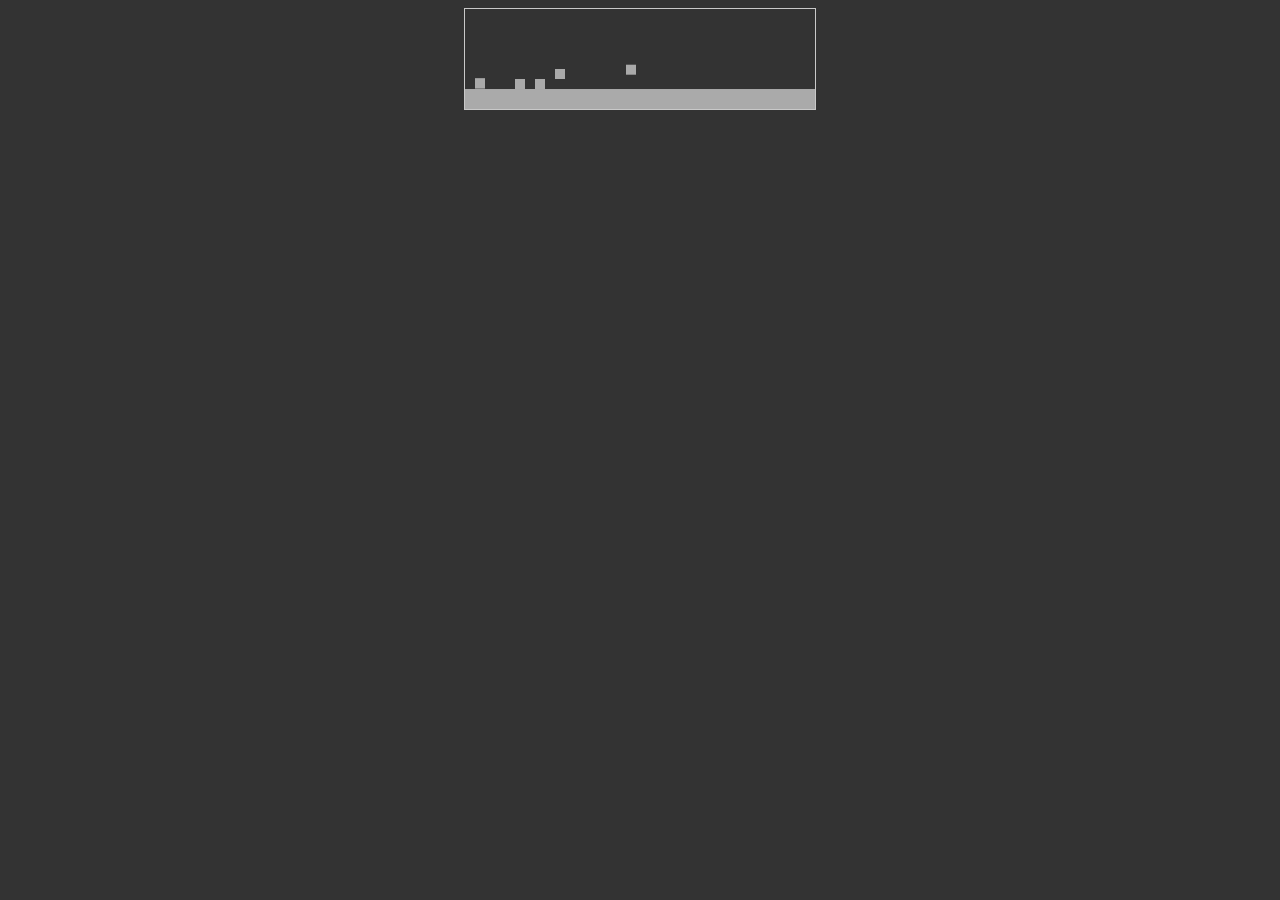
<file: index.html>
<!DOCTYPE html>
<html lang="en">
<head>
    <meta charset="UTF-8">
    <meta name="viewport" content="width=device-width, initial-scale=1.0">
    <title>Document</title>
    <link rel="stylesheet" href="style.css"/>
</head>

<script>

    //variaveis
    var canvasHeight;
    var canvasWidth;
    var ctx;

    var coordX = 0;
    var coordY = 0;
    var moveDireita = 0;
    var moveEsquerda = 0;
    var moveCima = 0;
    var moveBaixo = 0;
    var player = 0;
    var alturaDefault = 0;
    var alturaGroundCenario = 0;
    
    var distPadrao = 1;
    var avancoPadrao = 3;
    var gravidadePadrao = 1;

    var teclaPressionada;
    var teclaLiberada;

    var elementosMapa = [];
    var gravitaveis = [];
    var grounds = [];

    var npc1;
    var comandosDiretosNPC = ["dir", "dir"];

    //classes
    class Quadrado {

      constructor(x, y, width, height){
        this.x = x;
        this.y = y;
        this.width = width;
        this.height = height;
      }

      getXm(){ return this.x + (width/2) }
      getYm(){ return this.x + (width/2) }
      getPontoMedio(){ return {xm: getXm(), ym: getYm()} }
    
    }

    class Circulo{

      constructor(x, y, raio){
        this.x = x;
        this.y = y;
        this.raio = raio;
      }

      getCenter(){ return {x: this.x, y: this.y} }
      getRaio(){ return this.raio; }
    }

    
    class Player{

      constructor(obj){
        this.idObj = obj.idObj !== undefined ? obj.idObj : 0; 
        this.x = obj.x;
        this.y = obj.y;
        this.width = obj.width;
        this.height = obj.height;
        this.bounced = [];
        this.groundable = 1;
        this.orientavel = obj.orientavel !== undefined ? obj.orientavel : 0;
        this.gravitavel = obj.gravitavel !== undefined ? obj.gravitavel : 0;
        this.empurravel = obj.empurravel !== undefined ? obj.empurravel : 0;
        this.respostaAcoesPedidas = [];
        this.pilhaDeComandos = {
          "direcoes"  : [],    
          "sequencia" : []
        };
        // {
        //     "pulo" : acaoPular
        // };
      }
      
      getXm(){ return this.x + (this.width/2) }
      getYm(){ return this.x + (this.width/2) }
      getPontoMedio(){ return {xm: this.getXm(), ym: this.getYm()} }
      getRaio(){ return this.width/2 }
      getCirculo(){ return new Circulo(this.x, this.y, this.getRaio())}
      
    }

    var previous = {};
    
    function knockback(player){

      var hitbox = player.weapon !== undefined ? player.weapon : new Player({x: 50, y:alturaDefault -10, width:10, height:10, idObj: "elemento0"});
 
    }

    function pular(player){
      
      if(isOnGround(player, elementosMapa.filter(obj => obj.groundable == 1 && obj.idObj != player.idObj)) && (player.pulo === undefined) ){
        player.pulo = new Pulo({size: 4, cima: 15, baixo: 0});
      }

      if(player.pulo !== undefined){
        player.pulo.performa(player);
      }
    }

    class Pulo{
      
      constructor(obj){
        this.size = obj.size;
        this.cima = obj.cima;
        this.baixo = obj.baixo;
      }

      performa(player){


        if(this.cima > 0){
          if( (tryMove(player, "y", -1, this.size))){
            this.cima--
          }else{
            this.cima = 0;
          }
        }else{
          player.nroPulos = player.nroPulos !== undefined ? player.nroPulos + 1 : 1;  
          delete player.pulo;
          delete player.respostaAcoesPedidas["pular"];
        }
      }

    }

    function impulse(player){
      
      // if(isOnGround(player, elementosMapa.filter(obj => obj.groundable == 1 && obj.idObj != player.idObj)) ){
      //   player.pulo = new Pulo({size: 4, cima: 15, baixo: 0});
      // }
      if(player.impulse === undefined ){
          player.impulse = new Impulse({"intensidade": 5, "direcao": "dir", "iteracoes": 5});
      } 

      if(player.impulse !== undefined){
        player.impulse.performa(player);
      }
    }

    class Impulse{
      
      constructor(obj){
        this.intensidade = obj.intensidade;
        this.direcao = obj.direcao;
        this.iteracoes = obj.iteracoes;
        if(obj.direcao == "dir")  { this.eixo = "x"; this.sentido =   1 }
        if(obj.direcao == "esq")  { this.eixo = "x"; this.sentido =  -1 }
        if(obj.direcao == "cima") { this.eixo = "y"; this.sentido =  -1 }
        if(obj.direcao == "baixo"){ this.eixo = "y"; this.sentido =   1 }    
      }

      performa(player){


        if(this.iteracoes > 0){
          if( (tryMove(player, this.eixo, this.sentido, this.iteracoes))){
            this.iteracoes--;
          }else{
            this.iteracoes = 0;
          }
        }else{
          //player.nroPulos = player.nroPulos !== undefined ? player.nroPulos + 1 : 1;  
          delete player.impulse;
          delete player.respostaAcoesPedidas["impulse"];
        }
      }

    }

    class Bounce{

      constructor(obj){
        this.intensidade = obj.intensidade;
        this.iteracoes = obj.iteracoes;
        this.directions = obj.directions !== undefined ? obj.directions : [];
      }
    }

    class Bounced{

      constructor(obj){
        this.intensidade = obj.intensidade;
        this.direction = obj.direction;
        this.axis = obj.axis;
        this.iteracoes = obj.iteracoes;
      }
    }

    
    
//#region Init Settings
function initCanvasContextSettings(){

    canvasHeight = Number.parseInt(document.getElementById("canvas").getAttribute("height"));
    canvasWidth = Number.parseInt(document.getElementById("canvas").getAttribute("width"));
    ctx = document.getElementById("canvas").getContext("2d");
}

function init(){

  //varaives padrao canvas
  initCanvasContextSettings();

  alturaGroundCenario = 20; 
  alturaDefault = canvasHeight - alturaGroundCenario;

  //inicializa o player, talvez os demais elementos e players
  player = new Player({x: 10, y:alturaDefault -15, width:10, height:10, gravitavel: 1, orientavel: 1,  idObj: "player"});

  elementosMapa.push(player);
  elementosMapa.push(new Player({x: 50, y:alturaDefault -10, width:10, height:10, idObj: "elemento0"}))
  elementosMapa.push(new Player({x: 70, y:alturaDefault -10, width:10, height:10, idObj: "elemento1"}))
  elementosMapa.push(new Player({x: 90, y:alturaDefault -20, width:10, height:10, idObj: "elemento2"}))
  elementosMapa.push(new Player({x: 120, y:alturaDefault -10, width:10, height:10, gravitavel: 1, empurravel: 1, idObj: "elemento3"}))
  elementosMapa.push(new Player({x: 0, y:canvasHeight - alturaGroundCenario + 0.01, width:canvasWidth, height:canvasHeight/4, idObj: "ground"}))

  elementosMapa[1].bounce = new Bounce({intensidade: 1.5, iteracoes: 40, directions: ["left", "up", "leftup"]});
  elementosMapa[4].bounce = new Bounce({intensidade: 1.5, iteracoes: 40, directions: ["left", "up", "leftup"]});
  
  npc1 = elementosMapa[4];

  //starta o loop de animacao
  window.requestAnimationFrame(draw);
}
//#endregion




//#region Movimentacao logica
//sao dois sinais apenas por enquanto, down e up
function setaVetoresDirecao(player, e){

  //Seta os vetores direcao
  //Como só tem keydown ou keyup deu pra fazer o ternario
  if( e.key == "ArrowRight")         {  
    if((e.type == "keydown") && (player.pilhaDeComandos["direcoes"]["dir"] !== 1 ) ){
      player.pilhaDeComandos["direcoes"]["dir"] = 1;
      player.pilhaDeComandos["sequencia"].push("dir");
    }
    if((e.type == "keyup") && (player.pilhaDeComandos["direcoes"]["dir"] !== 0 ) ){
      player.pilhaDeComandos["direcoes"]["dir"] = 0;
    }
  }

  if( e.key == "ArrowLeft")         {  
    if((e.type == "keydown") && (player.pilhaDeComandos["direcoes"]["esq"] !== 1 ) ){
      player.pilhaDeComandos["direcoes"]["esq"] = 1;
      player.pilhaDeComandos["sequencia"].push("esq");
    }
    if((e.type == "keyup") && (player.pilhaDeComandos["direcoes"]["esq"] !== 0 ) ){
      player.pilhaDeComandos["direcoes"]["esq"] = 0;
    }
  }

  if( e.key == "ArrowUp")         {  
    if((e.type == "keydown") && (player.pilhaDeComandos["direcoes"]["cima"] !== 1 ) ){
      player.pilhaDeComandos["direcoes"]["cima"] = 1;
      player.pilhaDeComandos["sequencia"].push("cima");
    }
    if((e.type == "keyup") && (player.pilhaDeComandos["direcoes"]["cima"] !== 0 ) ){
      player.pilhaDeComandos["direcoes"]["cima"] = 0;
    }
  }

  if( e.key == "ArrowDown")         {  
    if((e.type == "keydown") && (player.pilhaDeComandos["direcoes"]["baixo"] !== 1 ) ){
      player.pilhaDeComandos["direcoes"]["baixo"] = 1;
      player.pilhaDeComandos["sequencia"].push("baixo");
    }
    if((e.type == "keyup") && (player.pilhaDeComandos["direcoes"]["baixo"] !== 0 ) ){
      player.pilhaDeComandos["direcoes"]["baixo"] = 0;
    }
  }

  if( e.key == "a" || e.key == "A")         {  
    if((e.type == "keydown") && (player.pilhaDeComandos["direcoes"]["a"] !== 1 ) ){
      player.pilhaDeComandos["direcoes"]["a"] = 1;
      player.pilhaDeComandos["sequencia"].push("a");
    }
    if((e.type == "keyup") && (player.pilhaDeComandos["direcoes"]["a"] !== 0 ) ){
      player.pilhaDeComandos["direcoes"]["a"] = 0;
    }
  }

}

function gerenciadorComandos(player){

  console.log(player.pilhaDeComandos)
  var ultimo;
  var penultimo;
  var sequencia = player.pilhaDeComandos.sequencia;
  if( (sequencia) && sequencia.length >= 2){
    ultimo = sequencia[sequencia.length - 1];
    penultimo = sequencia[sequencia.length - 2];
  }
  for(var key in player.pilhaDeComandos["direcoes"]){
    
    if(key == "dir" && (player.pilhaDeComandos["direcoes"]["dir"] == 1 ) ){
      if(ultimo == "dir" && (penultimo == "dir") ){
        player.respostaAcoesPedidas["tryMoveDir"] = player.respostaAcoesPedidas["tryMoveDir"] === undefined ? tryAvancoDir : player.respostaAcoesPedidas["tryMoveDir"];
      }else{
        player.respostaAcoesPedidas["tryMoveDir"] = player.respostaAcoesPedidas["tryMoveDir"] === undefined ? tryMoveDir : player.respostaAcoesPedidas["tryMoveDir"];
      }      
    }
    if(key == "dir" && (player.pilhaDeComandos["direcoes"]["dir"] == 0 ) ){
      player.respostaAcoesPedidas["tryMoveDir"] !== undefined ? delete player.respostaAcoesPedidas["tryMoveDir"] : 0;      
    }

    if(key == "esq" && (player.pilhaDeComandos["direcoes"]["esq"] == 1 ) ){
      if( ultimo == "esq" && (penultimo == "esq") ){
        player.respostaAcoesPedidas["tryMoveEsq"] = player.respostaAcoesPedidas["tryMoveEsq"] === undefined ? tryAvancoEsq : player.respostaAcoesPedidas["tryMoveEsq"];  
      }else{
        player.respostaAcoesPedidas["tryMoveEsq"] = player.respostaAcoesPedidas["tryMoveEsq"] === undefined ? tryMoveEsq : player.respostaAcoesPedidas["tryMoveEsq"];
      }
    }
    if(key == "esq" && (player.pilhaDeComandos["direcoes"]["esq"] == 0 ) ){
      player.respostaAcoesPedidas["tryMoveEsq"] !== undefined ? delete player.respostaAcoesPedidas["tryMoveEsq"] : 0;      
    }

    if(key == "baixo" && (player.pilhaDeComandos["direcoes"]["baixo"] == 1 ) ){
      player.respostaAcoesPedidas["tryMoveBaixo"] = player.respostaAcoesPedidas["tryMoveBaixo"] === undefined ? tryMoveBaixo : player.respostaAcoesPedidas["tryMoveBaixo"];      
    }
    if(key == "baixo" && (player.pilhaDeComandos["direcoes"]["baixo"] == 0 ) ){
      player.respostaAcoesPedidas["tryMoveBaixo"] !== undefined ? delete player.respostaAcoesPedidas["tryMoveBaixo"] : 0;      
    }

    if(key == "cima" && (player.pilhaDeComandos["direcoes"]["cima"] == 1 ) ){
      if( isOnGround(player, elementosMapa.filter(obj => obj.groundable == 1 && obj.idObj != player.idObj))  ){
        player.respostaAcoesPedidas["pular"] = player.respostaAcoesPedidas["pular"] === undefined ? pular : player.respostaAcoesPedidas["pular"];
      }      
    }
    if(key == "cima" && (player.pilhaDeComandos["direcoes"]["cima"] == 0 ) ){
      //player.respostaAcoesPedidas["pular"] !== undefined ? delete player.respostaAcoesPedidas["pular"] : 0;      
    }

    if(key == "a" && (player.pilhaDeComandos["direcoes"]["a"] == 1 ) ){
      player.respostaAcoesPedidas["impulse"] = player.respostaAcoesPedidas["impulse"] === undefined ? impulse : player.respostaAcoesPedidas["impulse"];      
    }
    if(key == "a" && (player.pilhaDeComandos["direcoes"]["a"] == 0 ) ){
      player.respostaAcoesPedidas["impulse"] = player.respostaAcoesPedidas["impulse"] === undefined ? impulse : player.respostaAcoesPedidas["impulse"];      
    }

  }
  //if(player.pilhaDeComandos.length > 0){
    //var lastCommand = player.pilhaDeComandos[player.pilhaDeComandos.length - 1];
    //player.pilhaDeComandos = player.pilhaDeComandos.slice(0, -1);

    // if(player.pilhaDeComandos["dir"]){
    //   player.respostaAcoesPedidas["tryMoveDir"] = player.respostaAcoesPedidas["tryMoveDir"] === undefined ? tryMoveDir : player.respostaAcoesPedidas["tryMoveDir"]; 
    // }

    // if(lastCommand.acao == "tryStopMoveEsq" ){
    //   player.respostaAcoesPedidas["tryMoveEsq"] === undefined ? 0 : delete player.respostaAcoesPedidas["tryMoveEsq"]; 
    // }
    
    // if(lastCommand.acao == "tryMoveDir" ){
    //   player.respostaAcoesPedidas["tryMoveDir"] = player.respostaAcoesPedidas["tryMoveDir"] === undefined ? tryMoveDir : player.respostaAcoesPedidas["tryMoveDir"]; 
    // }

    // if(lastCommand.acao == "tryMoveDir" && previous.acao == "tryMoveDir" ){
    //   player.respostaAcoesPedidas["tryMoveDir"] = player.respostaAcoesPedidas["tryMoveDir"] === undefined ? tryAvancoDir : tryAvancoDir; 
    // }

    // if(lastCommand.acao == "tryStopMoveDir" ){
    //   player.respostaAcoesPedidas["tryMoveDir"] === undefined ? 0 : delete player.respostaAcoesPedidas["tryMoveDir"]; 
    // }

    // if(lastCommand.acao == "tryMoveBaixo" ){
    //   player.respostaAcoesPedidas["tryMoveBaixo"] = player.respostaAcoesPedidas["tryMoveBaixo"] === undefined ? tryMoveBaixo : player.respostaAcoesPedidas["tryMoveBaixo"]; 
    // }

    // if(lastCommand.acao == "tryStopMoveBaixo" ){
    //   player.respostaAcoesPedidas["tryMoveBaixo"] === undefined ? 0 : delete player.respostaAcoesPedidas["tryMoveBaixo"]; 
    // }
    
    // if(lastCommand.acao == "pular" ){
    //   player.respostaAcoesPedidas["pular"] = player.respostaAcoesPedidas["pular"] === undefined ? pular : player.respostaAcoesPedidas["pular"];
    // }

    //previous.acao = lastCommand.acao;
    //previous.frame = lastCommand.frame; 
  //}
}

function movimentacaoLogica(player){

  //Aplica os vetores direcao
  // player.moveDireita  == 1 ? tryMove(player, "x", 1, distPadrao)  : true ;
  // player.moveEsquerda == 1 ? tryMove(player, "x", -1, distPadrao) : true ;
  // player.moveCima     == 1 ? tryMove(player, "y", -1, distPadrao) : true ;
  // player.moveBaixo    == 1 ? tryMove(player, "y", 1, distPadrao)  : true ;
  
  for(var acao in player.respostaAcoesPedidas){
    player.respostaAcoesPedidas[acao](player);
  }
  
  // if(player.bounced.length > 0){
  //   player.bounced.forEach( function(elemento, index, arrayBounced) {
  //     if(elemento.iteracoes > 0 ){
  //       elemento.iteracoes--;
  //       tryMove(player, elemento.axis, elemento.direction, elemento.intensidade);
  //       elemento.iteracoes <= 0 ? arrayBounced.splice(index, 1) : 1;
  //     }
  //   });
  // }
}

function tryMoveEsq(player){
  var valor = tryMove(player, "x", -1, distPadrao);
  //delete player.respostaAcoesPedidas["tryMoveEsq"]
  return valor;
}

function tryAvancoEsq(player){
  var valor = tryMove(player, "x", -1, avancoPadrao);
  return valor;
}

function tryMoveDir(player){
  var valor = tryMove(player, "x", 1, distPadrao);
  //delete player.respostaAcoesPedidas["tryMoveDir"]
  return valor;
}

function tryAvancoDir(player){
  var valor = tryMove(player, "x", 1, avancoPadrao);
  return valor;
}

function tryMoveCima(player){
  var valor = tryMove(player, "y", -1, distPadrao);
  //delete player.respostaAcoesPedidas["tryMoveCima"]
  return valor;
}

function tryMoveBaixo(player){
  var valor = tryMove(player, "y", 1, distPadrao);
  //delete player.respostaAcoesPedidas["tryMoveBaixo"]
  return valor;
}

function tryMove(player, f, u1, u2){

  var projecaoPlayer = new Player(player);
  var resultadoColisao;
    
  moveXY(projecaoPlayer, u1, u2, f);
  resultadoColisao = colisaoComAlgumElementoMapa(projecaoPlayer, elementosMapa.filter(obj => projecaoPlayer.idObj != obj.idObj ));

  if(!resultadoColisao){
    moveXY(player, u1, u2, f);
  }else{
    if(resultadoColisao.bounce !== undefined ) {
      if(bounceCorrespond(resultadoColisao.bounce.directions, u1, f)){
        player.bounced.push(new Bounced({intensidade: resultadoColisao.bounce.intensidade, iteracoes: resultadoColisao.bounce.iteracoes, axis: f, direction: (-u1)}));
      }
    }  
    return 0;
  }
  
  return 1;
}

function bounceCorrespond(directions, u1, f){

  var polaridade;
  if( (u1 < 0) && ( f == "x") ){ polaridade = "right"}
  if( (u1 > 0) && ( f == "x") ){ polaridade = "left"}
  if( (u1 > 0) && ( f == "y") ){ polaridade = "up"}
  if( (u1 < 0) && ( f == "y") ){ polaridade = "down"} 

  for(var i = 0; i < directions.length; i++){

    if(directions[i] == polaridade ){
      return polaridade;
    }
  }

}

function moveXY(elemento, d, intensidade, f){
  f == "x" ? moveX(elemento, d, intensidade) : 1 ;
  f == "y" ? moveY(elemento, d, intensidade) : 1 ;
}

function moveX(elemento, d, intensidade){
  elemento.x = elemento.x + d * (intensidade ? intensidade : 1);
}

function moveY(elemento, d, intensidade){
  elemento.y = elemento.y + d * (intensidade ? intensidade : 1);
}


//tive q usar logica complicada pois é complicado ser atrapalhado toda hora
function colisao2dCirculo( bolaA, bolaB ){ 
  
  var result = dist(bolaA.getCenter(), bolaB.getCenter()) <= (bolaA.getRaio() + bolaB.getRaio())
  console.log(dist(bolaA.getCenter(), bolaB.getCenter()));
  console.log(bolaA.getCenter() + " " + bolaB.getCenter())
  return result;
}

function colisao2dQuadratica( quadradoA, quadradoB){

  if( !inRange(quadradoA, quadradoB )){
    return 0;
  }else{
    return 1;
  }
}

function inRange( a , b){

  if( ( (a.x + a.width < b.x ) ) || ((a.x > b.x + b.width)) ){
    return 0;
  }else{
    if(( (a.y + a.height < b.y ) ) || ((a.y > b.y + b.height))){
      return 0;
    }
  }

  return 1;
}

// function aplicaBounce(quadradoA, quadradoB){

//   if(quadradoB.bounce !== undefined){
//       if(quadradoA.bounced === undefined){
//         quadradoA.bounced = [new Bounced(quadradoB.bounce)];
//       }else{
//         quadraoA.bounced = [...quadradoA.bounced, (new Bounced(quadradoB.bounce))];
//       }
//   }
// }


function colisaoComAlgumElementoMapa(projecaoPlayer, elementos){

  // for(var i = 0; i < elementos.length; i++){
  //   if(colisao2dCirculo(projecaoPlayer.getCirculo(), elementos[i].getCirculo())){
  //     return 1;
  //   }
  // }

  for(var i = 0; i < elementos.length; i++){
    if(colisao2dQuadratica(projecaoPlayer, elementos[i])){      
      return elementos[i];
    }
  }

  // for(var i = 0; i < grounds.length; i++){
  //   if(colisaoComGroundable(projecaoPlayer, grounds[i])){
  //     return grounds[i];
  //   }
  // }

  // var colide = colisaoComGroundable(projecaoPlayer, grounds);
  // if(colide){
  //   return colide;
  // }


  return 0;
}

// function colisaoComGround(player, grounds){

//   for(var i = 0; i < grounds.length; i++ ){
//     if( (player.y + player.height ) > grounds[i].y ){
//       return 1;
//     }
//   } 

//   return 0;
// }

function colisaoComGroundable(player, ground){
    
  if(colisao2dQuadratica(player, ground)){
    return 1;
  }

  return 0;
}

function isOnGround(player, grounds){

    var projecaoPlayer = new Player(player);
    moveXY(projecaoPlayer, 1, distPadrao, "y");

    for(var i = 0; i < grounds.length; i++){
      if(colisaoComGroundable(projecaoPlayer, grounds[i])){
        return grounds[i];
      }
    }
}

function dist(pontoA, pontoB){

  return Math.pow( ((pontoA.x - pontoB.x)**2 + (pontoA.y - pontoB.y)**2), 0.5 );
}

function aplicaGravidade(gravidadePadrao){

  var gravitaveis = elementosMapa.filter( obj => obj.gravitavel == 1 );
  gravitaveis.forEach( elemento => {tryMove(elemento, "y", 1, gravidadePadrao)} )
  //tryMove(player, "y", 1, 1);
}

function makeBounceable(obj, intensidade){

  if(obj.bounce === undefined){
    obj.bounce = new Bounce(intensidade);
  }
}

// function acaoPular(player){

//   if( player.pulo !== undefined ) {
//     player.pula = 0;
//     player.pulo.performa(player);
//   }else{
//     if(isOnGround(player, elementosMapa.filter(obj => obj.groundable == 1 && obj.idObj != player.idObj)) && player.pula == 1 ){
//       player.pula = 0;
//       player.pulo = new Pulo({size: 4, cima: 15, baixo: 0});
//       player.pulo.performa(player);
//     }
//   }
// }

function comandosLogicosNPC(jogavel){

  // if(jogavel.respostaAcoesPedidas["pular"] === undefined){
  //   jogavel.respostaAcoesPedidas["pular"]
  // }
  jogavel.nroPulos >= 5 ? 1 : pular(jogavel);
  
  jogavel.nroPulos >= 5 ? delete jogavel.respostaAcoesPedidas["tryMoveDir"] : jogavel.respostaAcoesPedidas["tryMoveDir"] = tryMoveDir;

  //pular(jogavel); 
  // jogavel.nroPulos = jogavel.nroPulos !== undefined ? jogavel.nroPulos + 1 : 0;
  // jogavel.pula = jogavel.nroPulos >= 3 ? 0 : 1;
}

//#endregion


//#region Event Listenners e Notificacoes
  document.addEventListener("keydown", function(event) {notifica(event);});
  document.addEventListener("keyup", function(event)   {notifica(event);});
  window.addEventListener('load', init);

  function notifica(e){

    if(e.type == "keydown"){ setaVetoresDirecao(player, e)}
    if(e.type == "keyup")  { setaVetoresDirecao(player, e)}

  }
//#endregion


//#region Desenho
  function desenhaQuadrado(obj){

    ctx.fillStyle = "#aaaaaa";
    ctx.fillRect(obj.x, obj.y, obj.width, obj.height);
  }

  function desenha(obj){

    ctx.fillStyle = "#aaaaaa";
    ctx.fillRect( obj.x, obj.y, obj.width, obj.height);
  }

  function limpaTela(){

    ctx.clearRect(0, 0, canvasWidth, canvasHeight);
  }

  function draw() {

    //comandosLogicosPlayer nao tem ainda por ser td teclado
    comandosLogicosNPC(npc1);

    gerenciadorComandos(player);
    gerenciadorComandos(npc1);

    movimentacaoLogica(player);
    movimentacaoLogica(npc1);

    aplicaGravidade(gravidadePadrao);
    aplicaGravidade(0.7*gravidadePadrao);
    //aplicaGravidade(0.75*gravidadePadrao);
    
    limpaTela(); 
    desenha(player);
    //desenha(grounds[0]);
    elementosMapa.forEach((elemento) => desenha(elemento));

    window.requestAnimationFrame(draw);
  }
//#endregion


//#region Math

function raio(ladoA, ladoB){ 
  return Math.pow( ((ladoA)**2 + (ladoB)**2), 0.5 ) 
}

function distancia(A, B){

  return Math.pow( ((A.x - B.x)**2 + (A.y - B.y)**2), 0.5 )
}

//#endregion


</script>

<script>
    
    //facilitar o desenvolvimento, parece q se o codigo for bom deve ficar facil colocar melhorias
    //  e continuar
    //acao de knoback, soco e raduquen flash, idem em npc, logica de dano
    //leitura da pilha com frame time
    //flush no vetor de sequencia de comandos
    //todos os valores abixo de height precisam ser revisados
    //colocar td no js
    //1 raça, 3 acoes, 1 expedicao com 1 mapa com 1 tela, 1 rancho fazenda, 1 comercio, 1 coliseu  
    //nao vai ter desempenho maximo nem rodar em td por hora
    //ok -ver classes pra ja colocar
    //colocar contexto de posicionamento e colisao
    //contexto de bitmap
    //alguma animacao de ataque
    //se conseguir duas animacoes de atq versionar
    //rn - precisa tirar nota em provas escrita e pratia pra ir ranked
    //talvez o raio medio entre o raio externo e o interno
    //bug com tres teclas

    //ok - movimentacao simples, colocar pra Y e adequar classes, colisao simples
    //ok - colocar alguns objs e possivelmente uma classe

   
    //nao funciona pois os valores estao no atributo inves do style
    //canvasHeight = document.getElementById("canvas").style.height;
    //canvasWidth = document.getElementById("canvas").style.width;

    //#region Logica de Codigo
    //Logica de Teclas
    ///Uma tecla qndo apertado é registrada na secao event listener, depois o notificador usa
    //a funcao adequada dependendo do tipo de evento na secao movimentacao logica
    //nisso apenas a direcao e setado, ficando a cargo do loop iterar a movimentacao toda vez 
    //por ultimo o desenho apenas pega os dados e desenha
    //#endregion


</script>

<body style="height: 100%; overflow: hidden;">

    <div style="text-align: center">
        <canvas id="canvas" width="350" height="100" 
          style="border: 1px solid #c9c9c9;">
        </canvas>
    </div>
    
</body>
</html>
</file>
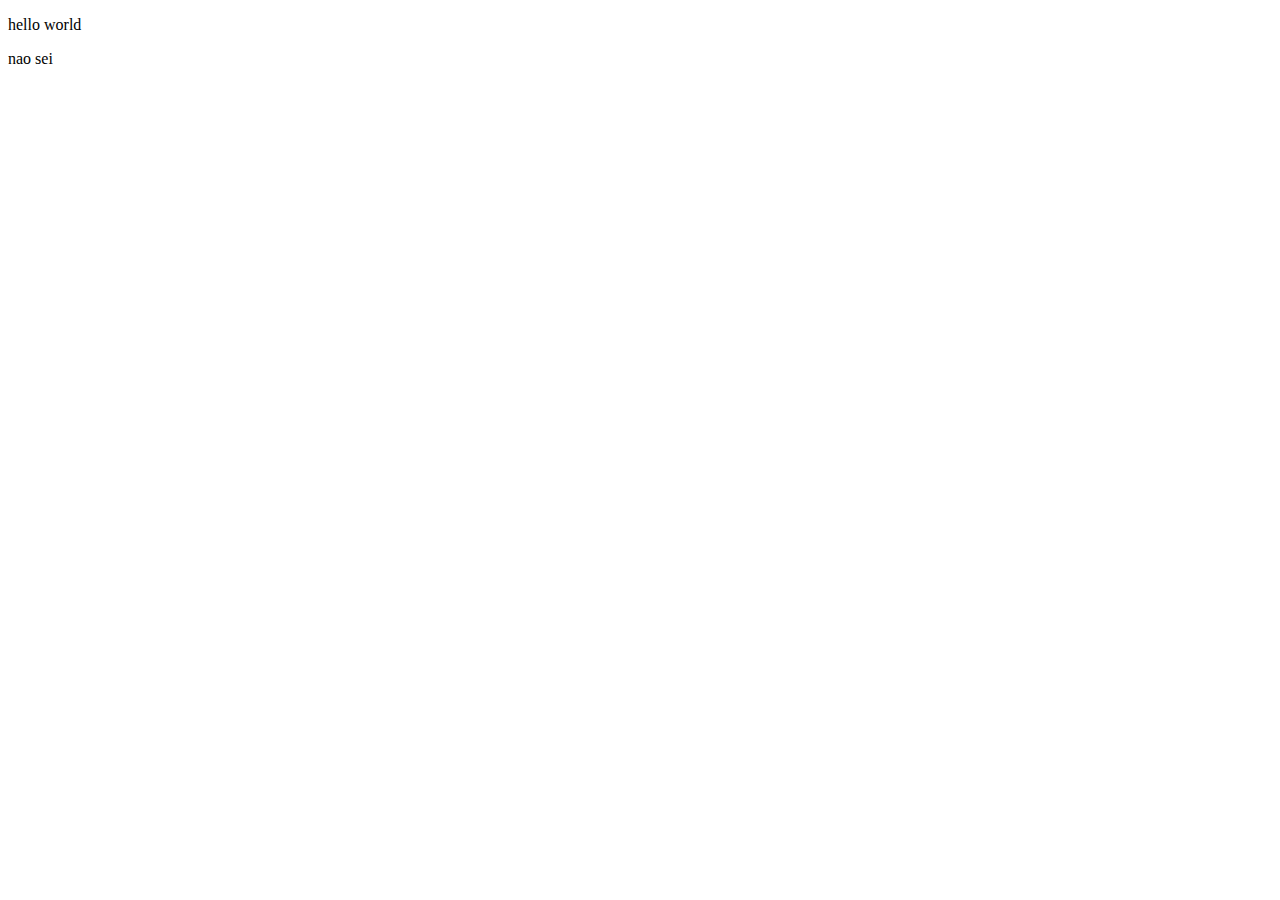
<file: trechosJs.html>
<!DOCTYPE html>
<html lang="en">
<head>
    <meta charset="UTF-8">
    <meta http-equiv="X-UA-Compatible" content="IE=edge">
    <meta name="viewport" content="width=device-width, initial-scale=1.0">
    <title>Document</title>
</head>
<script>
    var variavel = {
        "naosei" : 1
    }

    var frutas = [];
    frutas["uva"] = 1;
    // frutas["laranja"] = 2;
    // frutas["pera"] = 3;

    var somas = [1, 2, 3, 4, 5]

    // var frutas2 = [];
    // frutas2["uva"] = 2;
    // frutas2["pera"] = 3;

    function deletaObjeto(obj){
        delete obj.uva; 
    }

    function hasSubArray(master, sub) {
        return sub.every((i => v => i = master.indexOf(v, i) + 1)(0));
    }

    document.addEventListener("DOMContentLoaded", function(event) {
      //document.getElementById("naosei").innerHTML = (1 == 1);
      //delete variavel.naosei2;
      //document.getElementById("naosei").innerHTML = hasSubArray(frutas, frutas2)
      //deletaObjeto(frutas);
      //document.getElementById("naosei").innerHTML = frutas.uva;
    //   frutas.splice(2, 1);
    //   somas.splice(2, 1);
    //   somas = somas.slice(0, -1);
    //   somas[0] = undefined;
    //   document.getElementById("naosei").innerHTML = (frutas["naosei"] === undefined);
    delete frutas["uva"]  
    console.log(frutas);
      //console.log(somas);
    });

</script>
<body>
    <p>hello world</p>
    <div id="naosei">nao sei</div>
</body>
</html>
</file>
<file: style.css>
body{

    background-color: #333333;
    color: #c9c9c9;    
}
</file>
